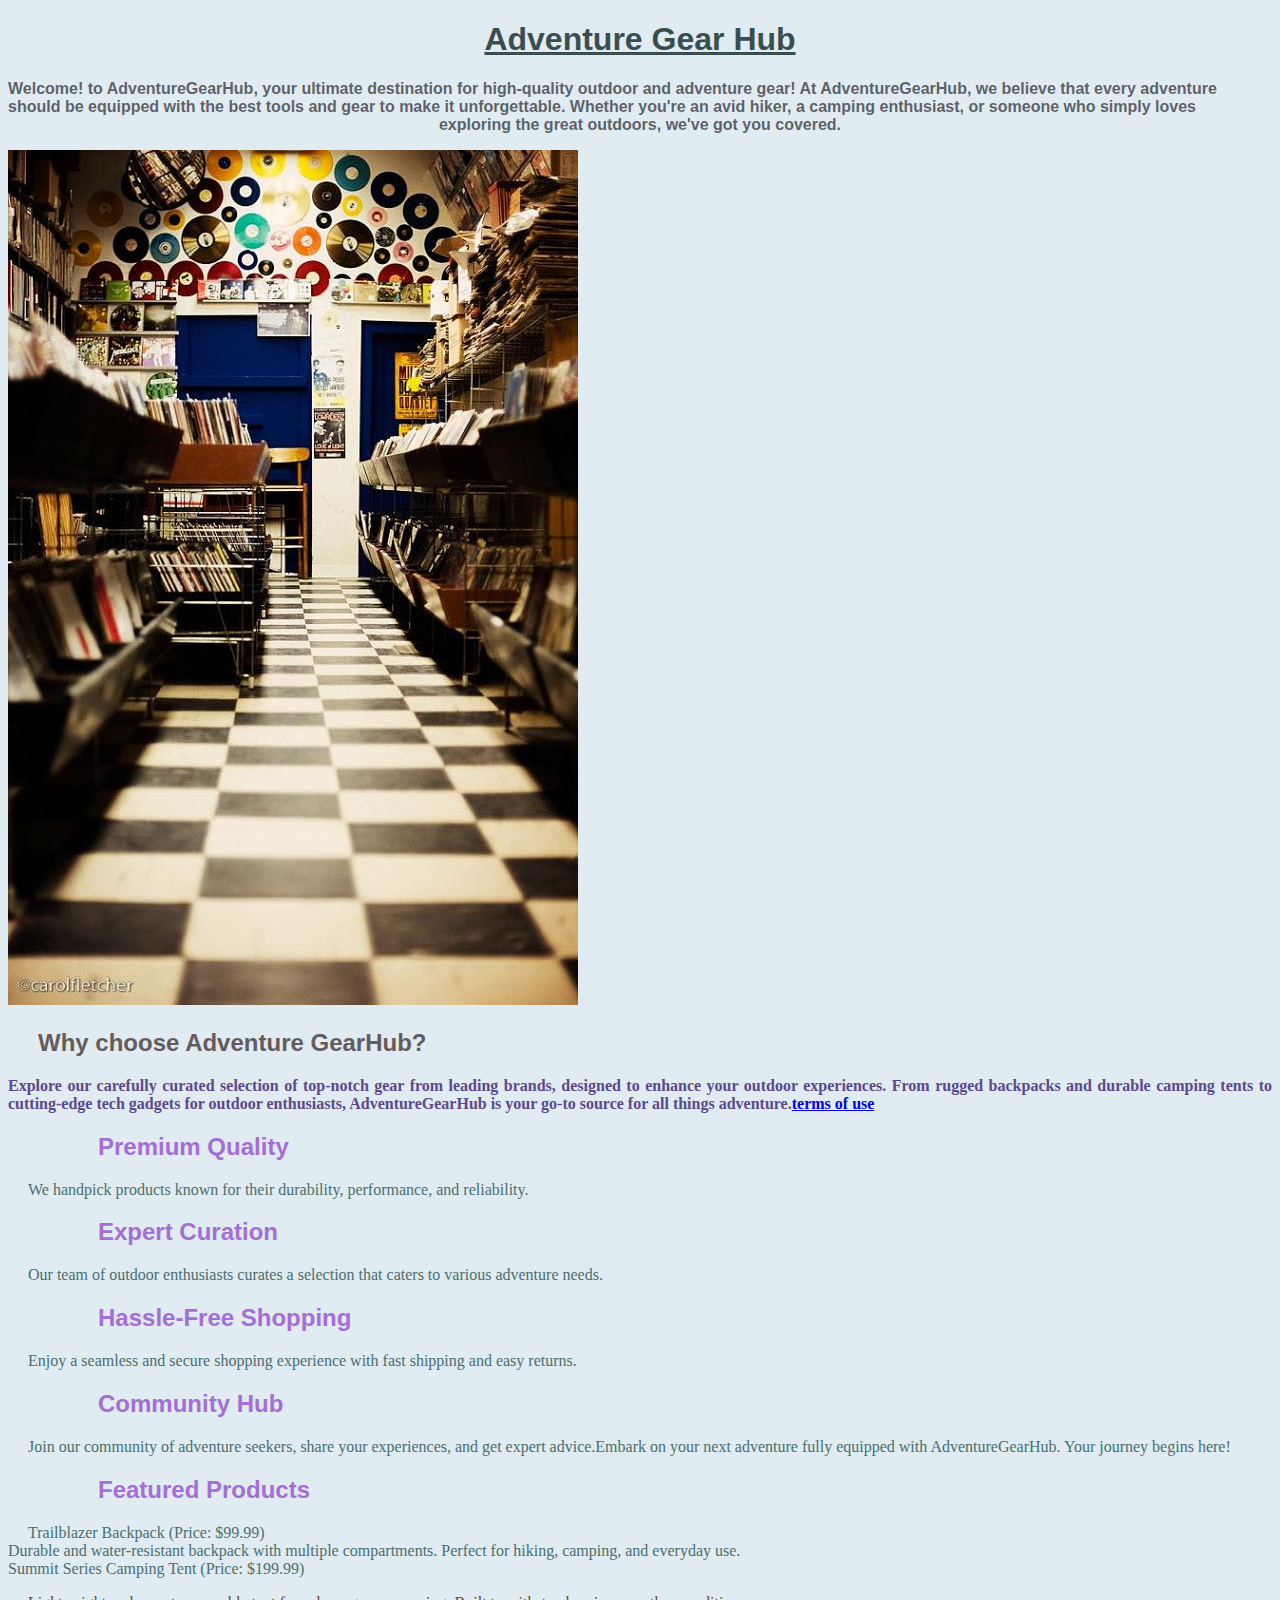
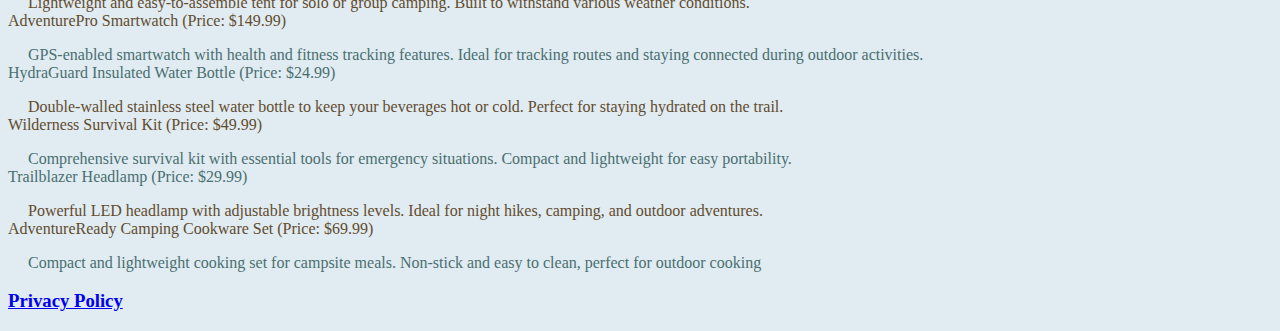
<file: index.html>
<!DOCTYPE html>
<html lang="en">
<head>
    <meta charset="UTF-8">
    <title>My project7</title>
    <link rel="stylesheet" href="./style.css"/>
</head>   
<body>
    <h1 class="heading" id="head">Adventure Gear Hub</h1>
    <p class="description" id="abot-things">Welcome! to AdventureGearHub, your ultimate destination for high-quality 
    outdoor and adventure gear! At AdventureGearHub, we believe that every adventure
    should be equipped with the best tools and gear to make it unforgettable.
    Whether you're an avid hiker, a camping enthusiast, or someone who simply
    loves exploring the great outdoors, we've got you covered.
</p>
<img  class="pict-mn" id="look-one" src="./images/assets/download (5).jpg" alt="web store">
    <h2 class="about-info" id="head-two">Why choose Adventure GearHub?</h2>
    <p class="description-two" id="abot-things-mr">Explore our carefully curated selection of top-notch gear from leading brands,
    designed to enhance your outdoor experiences. From rugged backpacks and durable
    camping tents to cutting-edge tech gadgets for outdoor enthusiasts,
    AdventureGearHub is your go-to source for all things adventure.<a href="./morecon/termsofuse.html">terms of use</a></p>
    <h2 class="about-info-go" id="head-two">Premium Quality</h2>
    <p class="description-two-pr" id="abot-things-mr">We handpick products known for their durability, 
        performance, and reliability.</p>
    <h2 class="about-info-go" id="head-two">Expert Curation</h2>
    <p class="description-two-pr" id="abot-things-mr">Our team of outdoor enthusiasts curates a selection
    that caters to various adventure needs.</p>
    <h2 class="about-info-go" id="head-two">Hassle-Free Shopping</h2>
    <p class="description-two-pr" id="abot-things-mr">Enjoy a seamless and secure shopping experience 
    with fast shipping and easy returns.</p>
    <h2 class="about-info-go" id="head-two">Community Hub</h2>
    <p class="description-two-pr" id="abot-things-mr">Join our community of adventure seekers, share your experiences, 
    and get expert advice.Embark on your next adventure fully equipped with AdventureGearHub. 
    Your journey begins here!</p>
    <h2 class="about-info-go" id="head-two">Featured Products</h2>
    <p class="description-two-pr" id="abot-things-mr">Trailblazer Backpack (Price: $99.99)<br/>Durable and water-resistant backpack with multiple compartments.
    Perfect for hiking, camping, and everyday use.<br>Summit Series Camping Tent (Price: $199.99)</p>
    <p class="description-two-pr2" id="abot-things-mr">Lightweight and easy-to-assemble tent for solo or group camping.
    Built to withstand various weather conditions.<br/>
    AdventurePro Smartwatch (Price: $149.99)</p>
    <p class="description-two-pr" id="abot-things-mr">GPS-enabled smartwatch with health and fitness tracking features.
    Ideal for tracking routes and staying connected during outdoor activities.<br/>
    HydraGuard Insulated Water Bottle (Price: $24.99)</p>
    <p class="description-two-pr2" id="abot-things-mr">Double-walled stainless steel water bottle to 
    keep your beverages hot or cold.
    Perfect for staying hydrated on the trail.<br/>
    Wilderness Survival Kit (Price: $49.99)</p>
    <p class="description-two-pr" id="abot-things-mr">Comprehensive survival kit with essential tools for emergency situations.
    Compact and lightweight for easy portability.<br/>
    Trailblazer Headlamp (Price: $29.99)</p>
    <p class="description-two-pr2" id="abot-things-mr">Powerful LED headlamp with adjustable brightness levels.
    Ideal for night hikes, camping, and outdoor adventures.<br/>
    AdventureReady Camping Cookware Set (Price: $69.99)</p>
    <p class="description-two-pr" id="abot-things-mr">Compact and lightweight cooking set for campsite meals.
    Non-stick and easy to clean, perfect for outdoor cooking</p>
    <h3><a href="./morecon/privacy.html">Privacy Policy</a></h3>
</body>
</html>
</file>
<file: style.css>
body{
    background-color: #e0ebf2;
}
.heading{
    color:rgb(59, 78, 78);
    text-align: center;
    font-family:Arial, Helvetica, sans-serif;
    text-decoration:underline;
}
p[class=description]{
    color: rgba(22, 23, 33, 0.671);
    font-family: sans-serif;
    font-weight: bold;
    text-align-last:center;
}
.about-info{
    color: rgb(100, 92, 92);
    text-indent: 30px;
    font-family:'Lucida Sans', 'Lucida Sans Regular',
    'Lucida Grande','Lucida Sans Unicode', Geneva,
    Verdana, sans-serif;
}
p[class=description-two]{
    color: rgb(92, 73, 140);
    text-align:justify;
    font-family:'Lucida Sans';
    font-weight: bold;
}
.about-info-go{
    color: rgb(164, 111, 213);
    text-indent: 90px;
    font-family: Arial, Helvetica, sans-serif;
    font-weight:bold;
}
.description-two-pr{
    color: rgb(74, 111, 111);
    text-indent: 20px;
    font-family: cursive;
}
.description-two-pr2{
    color: rgb(98, 76, 46);
    text-indent: 20px;
    font-family: cursive;
}
</file>
